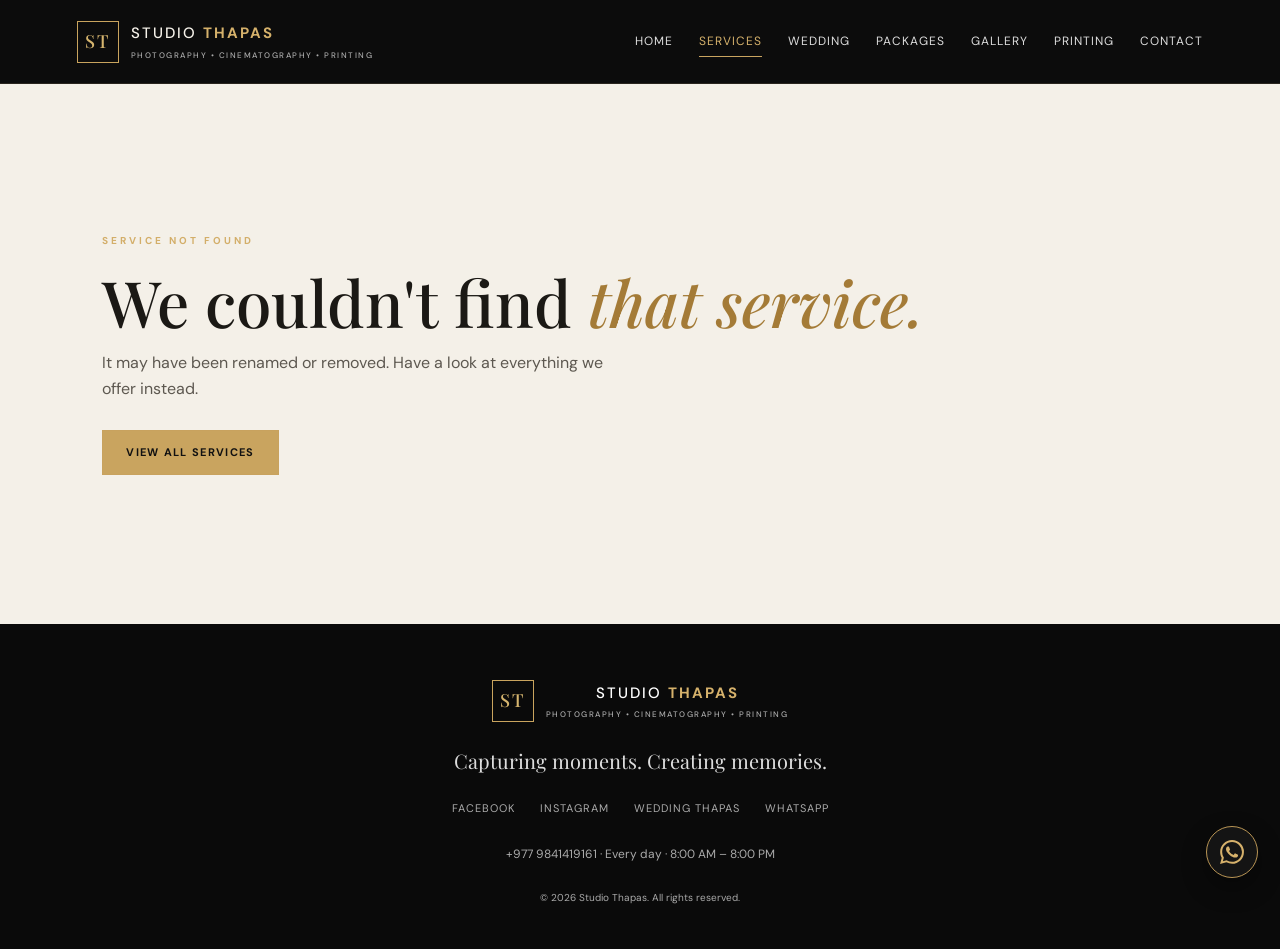
<file: service/index.html>
<!DOCTYPE html>
<html lang="en">
<head>
  <meta charset="UTF-8">
  <meta name="viewport" content="width=device-width, initial-scale=1.0">
  <title>Our Services | Studio Thapas</title>
  <meta name="description" content="Studio Thapas services in Kathmandu: photography, films, printing and more.">
  <meta name="theme-color" content="#101010">
  <link rel="icon" href="/favicon.ico" sizes="48x48"><link rel="icon" href="/favicon.svg" type="image/svg+xml"><link rel="apple-touch-icon" href="/apple-touch-icon.png">
  <link rel="preconnect" href="https://fonts.googleapis.com"><link rel="preconnect" href="https://fonts.gstatic.com" crossorigin>
  <link href="https://fonts.googleapis.com/css2?family=DM+Sans:wght@400;500;600;700&family=Playfair+Display:ital,wght@0,500;0,600;0,700;1,500&display=swap" rel="stylesheet">
  <link rel="stylesheet" href="/style.css">
  <script>document.documentElement.classList.add('js')</script>
</head>
<body data-page="service">
<a class="skip-link" href="#main">Skip to content</a>
<header class="site-header" id="siteHeader">
  <a class="brand" href="/"><span class="brand-mark">ST</span><span>STUDIO <b>THAPAS</b><small>PHOTOGRAPHY • CINEMATOGRAPHY • PRINTING</small></span></a>
  <button class="menu-toggle" type="button" aria-label="Open menu" aria-expanded="false" aria-controls="siteNav"><span></span><span></span><span></span></button>
  <nav class="nav" id="siteNav" aria-label="Main">
    <a href="/" data-section="home">Home</a><a href="/#services" data-section="services">Services</a><a href="/#weddings" data-section="weddings">Wedding</a><a href="/#packages" data-section="packages">Packages</a><a href="/gallery/" data-section="gallery">Gallery</a><a href="/#printing" data-section="printing">Printing</a><a href="/#contact" data-section="contact">Contact</a>
  </nav>
</header>

<main id="main">
<section class="svc-hero" id="svcHero">
  <div class="svc-hero-media" id="svcHeroMedia"></div>
  <div class="hero-shade"></div>
  <div class="svc-hero-content">
    <nav class="breadcrumb" aria-label="Breadcrumb"><a href="/">Home</a><span>/</span><a href="/#services">Services</a><span>/</span><b id="svcCrumb"></b></nav>
    <p class="eyebrow" id="svcEyebrow"></p>
    <h1 id="svcTitle"></h1>
    <p class="hero-copy" id="svcSummary"></p>
    <div class="hero-actions"><a class="btn gold" id="svcBook" href="/#contact">Book This Service</a><a class="btn outline" href="#work">See Our Work</a></div>
  </div>
</section>

<section class="section svc-body" id="svcBody">
  <div class="svc-description reveal" id="svcDescription"></div>
  <aside class="svc-aside reveal" id="svcAside">
    <h2 class="svc-aside-title">What's included</h2>
    <ul class="check-list" id="svcHighlights"></ul>
    <a class="btn gold full" id="svcWhatsapp" href="#" target="_blank" rel="noopener noreferrer">Ask on WhatsApp ↗</a>
    <a class="btn dark-outline full" id="svcEnquire" href="/#contact">Send an Enquiry</a>
  </aside>
</section>

<section class="section packages-section" id="svcPackages" hidden>
  <div class="section-heading reveal"><div><p class="eyebrow">COLLECTIONS</p><h2>Choose your <em>package</em></h2></div><p>Ask us to customise coverage for your date and event plan.</p></div>
  <div class="package-grid" id="svcPackageGrid"></div>
</section>

<section class="section gallery-section" id="work">
  <div class="section-heading reveal"><div><p class="eyebrow" id="workEyebrow">OUR WORK</p><h2 id="workTitle">Recent <em>photographs</em></h2></div><p id="workInfo"></p></div>
  <div class="gallery-grid" id="svcGrid" aria-live="polite"></div>
  <nav class="pagination" id="svcPagination" aria-label="Photo pages"></nav>
</section>

<section class="section dark-section" id="related">
  <div class="section-heading reveal"><div><p class="eyebrow">KEEP EXPLORING</p><h2>You may <em>also like</em></h2></div><a class="text-link light" href="/#services">VIEW ALL SERVICES <span class="arrow">→</span></a></div>
  <div class="service-grid" id="relatedGrid"></div>
</section>

<section class="cta-band">
  <div class="reveal"><p class="eyebrow dark">LET'S TALK</p><h2>Ready to make <em>memories?</em></h2><p>Tell us your date and plans. We usually reply the same day.</p></div>
  <div class="button-row reveal"><a class="btn ink" id="ctaBook" href="/#contact">Send an Enquiry</a><a class="btn ink-outline" id="ctaWhatsapp" href="#" target="_blank" rel="noopener noreferrer">WhatsApp Us ↗</a></div>
</section>

<section class="section not-found" id="svcMissing" hidden>
  <p class="eyebrow">SERVICE NOT FOUND</p><h1>We couldn't find <em>that service.</em></h1><p>It may have been renamed or removed. Have a look at everything we offer instead.</p>
  <a class="btn gold" href="/#services">View All Services</a>
</section>
</main>

<footer class="site-footer" id="siteFooter"></footer>
<script src="/script.js"></script>
</body>
</html>
</file>
<file: style.css>
/* Studio Thapas — site styles */

:root {
  --ink: #101010;
  --ink-2: #151515;
  --ink-3: #202020;
  --header: #0c0c0c;
  --text: #f6f2ea;
  --muted: #aaa;
  --gold: #c9a45f;
  --gold-light: #d6b16b;
  --gold-hover: #e1c17e;
  --gold-deep: #a47b37;
  --gold-text: #8c682e;
  --cream: #f4f0e8;
  --cream-2: #eee9df;
  --line-dark: #302b23;
  --line-gold: #51432b;
  --header-h: 84px;
  --ease: cubic-bezier(.2, .7, .2, 1);
}

*, *::before, *::after { box-sizing: border-box; }
html { scroll-behavior: smooth; scroll-padding-top: var(--header-h); -webkit-text-size-adjust: 100%; }
body { margin: 0; background: var(--ink); color: var(--text); font-family: "DM Sans", sans-serif; line-height: 1.65; overflow-x: hidden; }
img { max-width: 100%; }
a { color: inherit; text-decoration: none; }
button { font-family: inherit; }
:focus-visible { outline: 2px solid var(--gold); outline-offset: 3px; }
[hidden] { display: none !important; }

.skip-link { position: absolute; left: 12px; top: -60px; z-index: 100; background: var(--gold); color: #111; padding: 10px 16px; font-size: 12px; font-weight: 700; }
.skip-link:focus { top: 12px; }

/* ---------- Header ---------- */
.site-header { height: var(--header-h); padding: 0 6vw; display: flex; align-items: center; justify-content: space-between; gap: 20px; background: var(--header); position: sticky; top: 0; z-index: 50; border-bottom: 1px solid #29251e; transition: box-shadow .3s, background .3s; }
.site-header.scrolled { background: rgba(12, 12, 12, .94); box-shadow: 0 10px 30px rgba(0, 0, 0, .35); backdrop-filter: blur(8px); }
.brand { display: flex; align-items: center; gap: 12px; font-size: 15px; letter-spacing: 2px; font-weight: 500; flex-shrink: 0; }
.brand b { color: #d5b16b; }
.brand small { display: block; font-size: 8px; letter-spacing: 1.5px; color: var(--muted); margin-top: 3px; }
.brand-mark { width: 42px; height: 42px; border: 1px solid #c9a45e; color: #d7b66f; display: grid; place-items: center; font-family: "Playfair Display", serif; font-size: 18px; transition: background .3s, color .3s; }
.brand:hover .brand-mark { background: var(--gold); color: #111; }
.nav { display: flex; align-items: center; gap: 26px; font-size: 12px; text-transform: uppercase; letter-spacing: 1px; }
.nav a { color: #ddd; position: relative; padding: 6px 0; transition: color .2s; }
.nav a::after { content: ""; position: absolute; left: 0; right: 0; bottom: 0; height: 1px; background: var(--gold); transform: scaleX(0); transform-origin: left; transition: transform .3s var(--ease); }
.nav a:hover, .nav a.active { color: #d5b16b; }
.nav a:hover::after, .nav a.active::after { transform: scaleX(1); }
.menu-toggle { display: none; width: 44px; height: 44px; background: none; border: 0; padding: 10px; cursor: pointer; }
.menu-toggle span { display: block; height: 2px; background: #fff; margin: 5px 0; transition: transform .3s, opacity .3s; }
.menu-toggle[aria-expanded="true"] span:nth-child(1) { transform: translateY(7px) rotate(45deg); }
.menu-toggle[aria-expanded="true"] span:nth-child(2) { opacity: 0; }
.menu-toggle[aria-expanded="true"] span:nth-child(3) { transform: translateY(-7px) rotate(-45deg); }

/* ---------- Type & buttons ---------- */
.eyebrow { color: #d3ae69; font-size: 10px; letter-spacing: 3px; font-weight: 700; text-transform: uppercase; margin: 0 0 4px; }
.eyebrow.dark { color: #4a3a1f; }
h1, h2 { font-family: "Playfair Display", serif; font-weight: 500; line-height: 1.12; }
h1 em, h2 em { color: var(--gold-light); font-weight: 500; }
.btn { display: inline-flex; align-items: center; justify-content: center; gap: 8px; padding: 14px 23px; font-size: 11px; font-weight: 700; letter-spacing: 1.3px; text-transform: uppercase; border: 1px solid #c8a25e; cursor: pointer; text-align: center; line-height: 1.3; transition: background .25s, color .25s, border-color .25s, transform .25s var(--ease), box-shadow .25s; }
.btn:hover { transform: translateY(-2px); }
.btn:active { transform: translateY(0); }
.gold { background: var(--gold); color: #111; }
.gold:hover { background: var(--gold-hover); box-shadow: 0 10px 24px rgba(201, 164, 95, .25); }
.outline { color: #fff; background: transparent; border-color: #ddd; }
.outline:hover { background: #fff; color: #111; border-color: #fff; }
.dark-outline { color: #5b4524; background: transparent; border-color: #ad8a50; }
.dark-outline:hover { background: #1b1915; color: var(--gold-light); border-color: #1b1915; }
.ink { background: #151515; color: var(--gold-light); border-color: #151515; }
.ink:hover { background: #000; }
.ink-outline { background: transparent; color: #151515; border-color: #151515; }
.ink-outline:hover { background: #151515; color: var(--gold-light); }
.full { width: 100%; }
.button-row { display: flex; flex-wrap: wrap; gap: 12px; }
.text-link { display: inline-flex; align-items: center; gap: 6px; color: var(--gold-text); font-size: 10px; font-weight: 700; letter-spacing: 1.5px; margin-top: 18px; transition: color .2s; }
.text-link.light { color: var(--gold-light); margin-top: 0; white-space: nowrap; }
.text-link:hover { color: #d5b16b; }
.arrow { display: inline-block; transition: transform .3s var(--ease); }
a:hover > .arrow, a:hover .arrow { transform: translateX(4px); }

/* ---------- Sections ---------- */
.section { padding: 105px 8vw; }
.dark-section { background: var(--ink-2); }
.section-heading { display: flex; justify-content: space-between; align-items: end; gap: 35px; margin-bottom: 42px; }
.section-heading h2 { margin: 12px 0 0; }
.section-heading > p { max-width: 380px; color: var(--muted); font-size: 13px; margin: 0; }
.intro h2, .section h2, .wedding-copy h2, .cta-band h2 { font-size: clamp(34px, 4.3vw, 58px); margin: 12px 0; }

/* ---------- Hero ---------- */
.hero { min-height: 650px; height: calc(90vh - var(--header-h)); max-height: 850px; position: relative; display: flex; align-items: center; padding: 8vw; overflow: hidden; background: #0b0b0b; }
.hero-media, .svc-hero-media { position: absolute; inset: 0; }
.hero-media img, .svc-hero-media img { position: absolute; inset: 0; width: 100%; height: 100%; object-fit: cover; object-position: center 42%; opacity: 0; transition: opacity 1.4s ease; }
.hero-media img.active, .svc-hero-media img.active { opacity: 1; }
.hero-media img.zoom { animation: kenburns 9s ease-out forwards; }
@keyframes kenburns { from { transform: scale(1.0); } to { transform: scale(1.07); } }
.hero-shade { position: absolute; inset: 0; background: linear-gradient(90deg, rgba(7, 7, 7, .88), rgba(7, 7, 7, .47) 55%, rgba(7, 7, 7, .08)); }
.hero-content { position: relative; max-width: 720px; opacity: 0; transform: translateY(16px); transition: opacity .9s var(--ease), transform .9s var(--ease); }
.hero-content.ready { opacity: 1; transform: none; }
.hero h1 { font-size: clamp(40px, 6vw, 78px); margin: 20px 0; }
.hero-copy { font-size: 16px; color: #e2ded6; max-width: 480px; }
.hero-actions { display: flex; flex-wrap: wrap; gap: 14px; margin-top: 32px; }
.hero-note { position: absolute; right: 6vw; bottom: 35px; font-size: 9px; letter-spacing: 2px; color: #eee; }
.hero-dots { position: absolute; left: 8vw; bottom: 32px; display: flex; gap: 10px; }
.hero-dots button { width: 34px; height: 24px; border: 0; padding: 0; background: none; cursor: pointer; position: relative; }
.hero-dots button::before { content: ""; position: absolute; left: 0; right: 0; top: 11px; height: 2px; background: rgba(255, 255, 255, .35); transition: background .3s; }
.hero-dots button.active::before, .hero-dots button:hover::before { background: var(--gold); }

.trust-strip { display: flex; justify-content: center; align-items: center; gap: 35px; padding: 19px 10px; background: var(--gold); color: #16130e; font-size: 9px; font-weight: 700; letter-spacing: 2px; flex-wrap: wrap; text-align: center; }
.trust-strip i { font-style: normal; }

/* ---------- Intro ---------- */
.intro { display: grid; grid-template-columns: 1fr 1fr; gap: 9vw; background: var(--cream); color: #1c1a17; }
.intro h2 em, .wedding-copy h2 em, .gallery-section h2 em, .packages-section h2 em, .contact-section h2 em, .svc-body h2 em, .not-found h1 em { color: var(--gold-deep); }
.intro-copy { align-self: end; color: #5d5850; font-size: 14px; }

/* ---------- Service cards ---------- */
.service-grid { display: grid; grid-template-columns: repeat(3, 1fr); gap: 18px; }
.service-card { display: flex; flex-direction: column; background: var(--ink-3); border: 1px solid var(--line-dark); overflow: hidden; transition: transform .4s var(--ease), border-color .3s, box-shadow .4s; }
.service-card:hover { transform: translateY(-5px); border-color: #7d6438; box-shadow: 0 18px 40px rgba(0, 0, 0, .45); }
.service-card .card-media { height: 220px; overflow: hidden; background: #1a1a1a; }
.service-card img { width: 100%; height: 100%; object-fit: cover; display: block; filter: saturate(.83); transition: transform .8s var(--ease), filter .5s; }
.service-card:hover img { transform: scale(1.06); filter: saturate(1); }
.service-card .card-body { padding: 22px; display: flex; flex-direction: column; flex: 1; }
.service-card small { color: var(--gold); font-size: 9px; letter-spacing: 2px; text-transform: uppercase; }
.service-card h3 { font-family: "Playfair Display", serif; font-size: 23px; font-weight: 500; margin: 8px 0; line-height: 1.25; }
.service-card p { color: var(--muted); font-size: 12px; margin: 0 0 18px; }
.card-link { margin-top: auto; color: var(--gold-light); font-size: 10px; font-weight: 700; letter-spacing: 1.5px; text-transform: uppercase; display: inline-flex; gap: 8px; align-items: center; }
.service-card:hover .arrow { transform: translateX(5px); }
.service-extra { margin-top: 28px; padding: 22px; border: 1px solid var(--line-gold); color: #c8c0b2; font-size: 13px; }
.service-extra b { color: var(--gold-light); }

/* ---------- Wedding feature ---------- */
.wedding-feature { display: grid; grid-template-columns: 1fr 1fr; background: var(--cream-2); color: #1b1915; }
.wedding-image { min-height: 620px; background: url("https://images.unsplash.com/photo-1537633552985-df8429e8048b?auto=format&fit=crop&w=1400&q=85") center/cover; }
.wedding-copy { padding: 90px 8vw 80px 7vw; align-self: center; }
.wedding-copy > p:not(.eyebrow) { color: #5d5850; font-size: 14px; }
.wedding-copy ul { padding-left: 18px; color: #625b50; font-size: 13px; margin: 25px 0 32px; }
.wedding-copy li { padding: 5px 0; }

/* ---------- Packages ---------- */
.packages-section { background: var(--cream); color: #1b1915; }
.packages-section .section-heading > p { color: #6b655b; }
.package-grid { display: grid; grid-template-columns: repeat(5, minmax(0, 1fr)); gap: 13px; align-items: stretch; }
.package-grid.count-1 { grid-template-columns: minmax(0, 360px); }
.package-grid.count-2 { grid-template-columns: repeat(2, minmax(0, 360px)); }
.package-grid.count-3 { grid-template-columns: repeat(3, minmax(0, 1fr)); }
.package-grid.count-4 { grid-template-columns: repeat(4, minmax(0, 1fr)); }
.package-card { position: relative; background: #fff; padding: 25px 19px; border: 1px solid #e2d9c9; display: flex; flex-direction: column; min-height: 420px; box-shadow: 0 8px 28px #241a0b0b; transition: transform .4s var(--ease), box-shadow .4s, border-color .3s; }
.package-card:hover { transform: translateY(-6px); box-shadow: 0 20px 45px #241a0b1f; border-color: #c9a45f; }
.package-card.featured { border: 1px solid #b28b48; box-shadow: 0 12px 35px #9b76351c; }
.package-label { font-size: 9px; letter-spacing: 2px; color: #9a7436; font-weight: 700; text-transform: uppercase; margin: 0; }
.package-card h3 { font-family: "Playfair Display", serif; font-size: 27px; font-weight: 500; margin: 4px 0; }
.package-card .price { font-size: 22px; font-weight: 700; color: #8e682e; margin: 8px 0; }
.package-card > p:not(.package-label) { font-size: 12px; color: #686056; min-height: 42px; margin: 0; }
.package-card ul { padding-left: 17px; color: #5e584f; font-size: 11px; line-height: 1.8; margin: 10px 0 24px; }
.package-cta { margin-top: auto; font-size: 10px; padding: 12px 8px; }
.package-card .outline { color: #5b4524; border-color: #ad8a50; }
.package-card .outline:hover { background: #1b1915; color: var(--gold-light); border-color: #1b1915; }
.popular-tag { position: absolute; right: 10px; top: 10px; background: var(--gold); color: #17130c; font-size: 8px; font-weight: 700; padding: 5px 7px; letter-spacing: 1px; }
.package-note { font-size: 11px; color: #71695d; margin-top: 20px; }

/* ---------- Gallery ---------- */
.gallery-section { background: var(--cream); color: #1b1915; }
.gallery-section .section-heading > p { color: #6b655b; }
.gallery-filters { display: flex; flex-wrap: wrap; gap: 9px; margin: 0 0 28px; }
.gallery-filter { border: 1px solid #b99a64; background: transparent; color: #4c3b20; padding: 9px 15px; font: 600 11px "DM Sans", sans-serif; cursor: pointer; transition: background .2s, color .2s, transform .2s; display: inline-flex; align-items: center; gap: 7px; }
.gallery-filter:hover { transform: translateY(-1px); }
.gallery-filter:hover, .gallery-filter.active { background: var(--gold); color: #17130c; }
.gallery-filter .count { font-size: 9px; opacity: .7; font-weight: 700; }
.gallery-grid { columns: 3 250px; column-gap: 16px; transition: opacity .25s; }
.gallery-grid.loading { opacity: .35; }
.gallery-item { display: inline-block; width: 100%; break-inside: avoid; margin: 0 0 16px; background: #fff; border: 1px solid #e4dccf; padding: 8px; vertical-align: top; transition: box-shadow .35s, transform .35s var(--ease); }
.gallery-item:hover { box-shadow: 0 14px 32px #241a0b1c; transform: translateY(-3px); }
.gallery-open { display: block; width: 100%; padding: 0; border: 0; background: var(--cream-2); cursor: zoom-in; position: relative; overflow: hidden; }
.gallery-open img { display: block; width: 100%; height: auto; min-height: 120px; opacity: 0; transition: opacity .6s ease, transform .8s var(--ease); }
.gallery-open img.loaded { opacity: 1; min-height: 0; }
.gallery-open:hover img { transform: scale(1.03); }
.gallery-open::after { content: "⤢"; position: absolute; right: 10px; bottom: 10px; width: 34px; height: 34px; display: grid; place-items: center; background: rgba(16, 16, 16, .7); color: var(--gold-light); font-size: 16px; opacity: 0; transform: translateY(6px); transition: opacity .3s, transform .3s; }
.gallery-open:hover::after, .gallery-open:focus-visible::after { opacity: 1; transform: none; }
.gallery-caption { padding: 9px 5px 3px; display: flex; justify-content: space-between; gap: 10px; align-items: center; color: #4d4539; font-size: 11px; }
.gallery-caption span { overflow: hidden; text-overflow: ellipsis; white-space: nowrap; }
.gallery-caption a, .gallery-caption small { color: #98743c; text-transform: uppercase; letter-spacing: 1px; font-size: 9px; white-space: nowrap; }
.gallery-caption a:hover { color: #5b4524; text-decoration: underline; }
.gallery-empty { color: #70695e; padding: 24px; border: 1px dashed #c8b99e; text-align: center; column-span: all; }
.gallery-more { display: flex; flex-wrap: wrap; align-items: center; justify-content: space-between; gap: 18px 28px; margin-top: 28px; padding-top: 26px; border-top: 1px solid #ddd2bf; }
.gallery-more p { margin: 0; color: #5d5850; font-size: 13px; max-width: 520px; }
.gallery-toolbar { display: flex; justify-content: space-between; align-items: center; gap: 12px 20px; flex-wrap: wrap; margin: -8px 0 20px; }
.gallery-toolbar p { margin: 0; color: #6b655b; font-size: 12px; }
.gallery-toolbar .text-link { margin: 0; }
.skeleton { background: linear-gradient(100deg, #e9e2d5 30%, #f4efe6 50%, #e9e2d5 70%) 0 0 / 300% 100%; animation: shimmer 1.4s linear infinite; }
.dark-section .skeleton { background: linear-gradient(100deg, #1e1e1e 30%, #292622 50%, #1e1e1e 70%) 0 0 / 300% 100%; }
@keyframes shimmer { from { background-position: 100% 0; } to { background-position: 0 0; } }
.skeleton-card { height: 380px; border: 1px solid var(--line-dark); }
.skeleton-photo { display: inline-block; width: 100%; break-inside: avoid; margin: 0 0 16px; }

/* ---------- Pagination ---------- */
.pagination { display: flex; flex-wrap: wrap; justify-content: center; align-items: center; gap: 8px; margin-top: 34px; }
.pagination:empty { display: none; }
.pagination button, .pagination .gap { min-width: 42px; height: 42px; padding: 0 12px; display: inline-grid; place-items: center; border: 1px solid #c9b58f; background: #fff; color: #4c3b20; font: 600 12px "DM Sans", sans-serif; cursor: pointer; transition: background .2s, color .2s, border-color .2s; }
.pagination button:hover:not(:disabled) { border-color: var(--gold); background: #f8f1e3; }
.pagination button[aria-current="page"] { background: var(--gold); border-color: var(--gold); color: #17130c; }
.pagination button:disabled { opacity: .4; cursor: default; }
.pagination .gap { border: 0; background: none; cursor: default; min-width: 20px; padding: 0; }
.pagination .page-step { letter-spacing: 1px; text-transform: uppercase; font-size: 10px; font-weight: 700; }

/* ---------- Printing ---------- */
.print-section { display: grid; grid-template-columns: 1fr 1fr; gap: 8vw; align-items: center; }
.print-copy p:not(.eyebrow) { color: var(--muted); font-size: 14px; max-width: 470px; margin: 25px 0; }
.print-tiles { display: grid; grid-template-columns: 1fr 1fr; gap: 12px; }
.print-tiles div { min-height: 110px; border: 1px solid var(--line-gold); padding: 20px; display: flex; flex-direction: column; justify-content: space-between; transition: border-color .3s, background .3s, transform .3s var(--ease); }
.print-tiles div:hover { border-color: var(--gold); background: #1b1813; transform: translateY(-3px); }
.print-tiles span { color: var(--gold); font-size: 10px; }
.print-tiles b { font-family: "Playfair Display", serif; font-size: 19px; font-weight: 500; }

/* ---------- Contact ---------- */
.contact-section { background: var(--cream); color: #1b1915; display: grid; grid-template-columns: 1fr 1fr; gap: 10vw; }
.contact-section > div > p:not(.eyebrow) { color: #625b50; font-size: 14px; max-width: 430px; }
.contact-details { margin-top: 30px; font-size: 13px; color: #5f594f; }
.contact-details b { color: #1c1a17; }
.contact-details a { color: #936e32; }
.contact-details a:hover { text-decoration: underline; }
.contact-section form { background: #fff; padding: 30px; box-shadow: 0 12px 45px #17120b12; transition: box-shadow .4s; align-self: start; }
.contact-section form.highlight { box-shadow: 0 0 0 2px var(--gold), 0 12px 45px #17120b22; }
.contact-section label { display: block; font-size: 11px; font-weight: 700; margin-bottom: 17px; color: #514b42; }
.contact-section input, .contact-section select, .contact-section textarea { display: block; width: 100%; margin-top: 7px; padding: 13px; border: 1px solid #ddd7cc; background: #fbfaf7; font: 13px "DM Sans", sans-serif; color: #222; border-radius: 0; transition: border-color .2s, background .2s; }
.contact-section input:focus, .contact-section select:focus, .contact-section textarea:focus { outline: none; border-color: var(--gold); background: #fff; }
.form-note { display: block; color: #888; font-size: 10px; margin-top: 12px; }

/* ---------- Service page ---------- */
.svc-hero { position: relative; min-height: 560px; height: calc(78vh - var(--header-h)); max-height: 760px; display: flex; align-items: flex-end; padding: 8vw 8vw 70px; overflow: hidden; background: #0b0b0b; }
.svc-hero-media img { animation: kenburns 12s ease-out forwards; }
.svc-hero .hero-shade { background: linear-gradient(0deg, rgba(7, 7, 7, .92), rgba(7, 7, 7, .45) 55%, rgba(7, 7, 7, .25)), linear-gradient(90deg, rgba(7, 7, 7, .6), transparent 70%); }
.svc-hero-content { position: relative; max-width: 760px; }
.svc-hero h1 { font-size: clamp(38px, 5.4vw, 72px); margin: 14px 0 16px; }
.breadcrumb { display: flex; flex-wrap: wrap; gap: 8px; align-items: center; font-size: 11px; letter-spacing: 1px; color: #bdb5a7; margin-bottom: 22px; }
.breadcrumb a:hover { color: var(--gold-light); }
.breadcrumb b { color: var(--gold-light); font-weight: 600; }
.breadcrumb span { opacity: .5; }
.svc-body { background: var(--cream); color: #1b1915; display: grid; grid-template-columns: minmax(0, 1.4fr) minmax(280px, 1fr); gap: 7vw; align-items: start; }
.svc-description p { color: #4f4a42; font-size: 16px; line-height: 1.85; margin: 0 0 20px; }
.svc-description p:first-child { font-family: "Playfair Display", serif; font-size: clamp(21px, 2.1vw, 27px); line-height: 1.5; color: #1c1a17; }
.svc-aside { background: #fff; padding: 32px; box-shadow: 0 12px 45px #17120b12; position: sticky; top: calc(var(--header-h) + 24px); display: grid; gap: 12px; }
.svc-aside-title { font-size: 26px !important; margin: 0 0 6px !important; }
.check-list { list-style: none; padding: 0; margin: 0 0 14px; color: #514b42; font-size: 13px; }
.check-list li { padding: 9px 0 9px 28px; border-bottom: 1px solid #efe8dc; position: relative; }
.check-list li::before { content: "✦"; position: absolute; left: 4px; top: 9px; color: var(--gold); font-size: 11px; }
.cta-band { background: var(--gold); color: #16130e; padding: 80px 8vw; display: flex; justify-content: space-between; align-items: center; gap: 30px 60px; flex-wrap: wrap; }
.cta-band h2 { margin: 8px 0; }
.cta-band h2 em { color: #2b2214; }
.cta-band p:not(.eyebrow) { margin: 0; color: #3b311f; font-size: 14px; }
.page-hero { padding: 90px 8vw 70px; background: radial-gradient(circle at 80% 0%, #2a2318 0%, transparent 55%), var(--ink-2); }
.page-hero h1 { font-size: clamp(42px, 6vw, 80px); margin: 14px 0; }
.page-hero p:not(.eyebrow) { color: var(--muted); max-width: 540px; margin: 0; }
.gallery-page { padding-top: 60px; }
.not-found { min-height: 60vh; background: var(--cream); color: #1b1915; display: flex; flex-direction: column; justify-content: center; align-items: flex-start; }
.not-found h1 { font-size: clamp(38px, 5vw, 64px); margin: 12px 0; }
.not-found p:not(.eyebrow) { color: #5d5850; max-width: 520px; margin: 0 0 28px; }

/* ---------- Footer ---------- */
.site-footer { padding: 56px 8vw 40px; background: #0a0a0a; text-align: center; color: var(--muted); }
.site-footer .brand { justify-content: center; color: #fff; display: inline-flex; }
.site-footer > p { font-family: "Playfair Display", serif; font-size: 20px; color: #ddd; margin: 22px 0 0; }
.footer-links { display: flex; justify-content: center; flex-wrap: wrap; gap: 12px 25px; font-size: 11px; margin: 22px 0 28px; letter-spacing: 1px; text-transform: uppercase; }
.footer-links a { transition: color .2s; }
.footer-links a:hover { color: #d5b16b; }
.footer-contact { font-size: 12px; margin: 0 0 18px; }
.footer-contact a:hover { color: #d5b16b; }
.site-footer > small { font-size: 10px; }

/* ---------- Floating buttons ---------- */
.floating { position: fixed; right: 22px; bottom: 22px; z-index: 40; display: flex; flex-direction: column; gap: 10px; align-items: center; }
.fab { width: 52px; height: 52px; border-radius: 50%; display: grid; place-items: center; border: 1px solid #b99555; background: #141414; color: var(--gold-light); box-shadow: 0 10px 25px rgba(0, 0, 0, .35); cursor: pointer; transition: transform .3s var(--ease), background .3s, opacity .3s, visibility .3s; }
.fab:hover { transform: translateY(-3px); background: #1f1b14; }
.fab svg { width: 24px; height: 24px; fill: currentColor; }
.fab-top { width: 42px; height: 42px; font-size: 18px; opacity: 0; visibility: hidden; transform: translateY(10px); }
.fab-top.show { opacity: 1; visibility: visible; transform: none; }

/* ---------- Scroll reveal (only when JS runs) ---------- */
.js .reveal { opacity: 0; transform: translateY(26px); transition: opacity .8s var(--ease), transform .8s var(--ease); transition-delay: var(--delay, 0s); }
.js .reveal.in { opacity: 1; transform: none; }

/* ---------- Lightbox ---------- */
.photo-lightbox { position: fixed; inset: 0; z-index: 1000; display: flex; align-items: center; justify-content: center; background: rgba(0, 0, 0, .96); padding: 68px 22px 70px; opacity: 0; visibility: hidden; transition: opacity .3s, visibility .3s; }
.photo-lightbox.open { opacity: 1; visibility: visible; }
.lightbox-stage { width: 100%; height: 100%; display: flex; align-items: center; justify-content: center; overflow: hidden; touch-action: none; cursor: zoom-in; }
.lightbox-stage.zoomed { cursor: grab; }
.lightbox-stage.dragging { cursor: grabbing; }
.lightbox-stage img { max-width: 100%; max-height: 100%; width: auto; height: auto; object-fit: contain; transform-origin: center center; transition: transform .15s ease, opacity .3s; user-select: none; -webkit-user-drag: none; }
.lightbox-stage.dragging img { transition: opacity .3s; }
.lightbox-stage img.swapping { opacity: 0; }
.lightbox-spinner { position: absolute; width: 38px; height: 38px; border: 2px solid #3a3226; border-top-color: var(--gold); border-radius: 50%; animation: spin .8s linear infinite; opacity: 0; transition: opacity .2s; pointer-events: none; }
.lightbox-spinner.show { opacity: 1; }
@keyframes spin { to { transform: rotate(360deg); } }
.lightbox-close { position: absolute; top: 15px; right: 22px; border: 1px solid #b99555; background: #171717; color: #f4d28f; width: 44px; height: 44px; border-radius: 50%; font-size: 28px; line-height: 1; cursor: pointer; z-index: 3; transition: background .2s, transform .2s; }
.lightbox-close:hover { background: #2a2418; transform: rotate(90deg); }
.lightbox-toolbar { position: absolute; top: 18px; left: 50%; transform: translateX(-50%); display: flex; gap: 8px; z-index: 2; }
.lightbox-toolbar button { min-width: 44px; height: 40px; padding: 0 13px; border: 1px solid #b99555; background: #171717; color: #f4d28f; font-size: 20px; cursor: pointer; transition: background .2s; }
.lightbox-toolbar button:hover { background: #2a2418; }
.lightbox-toolbar .zoom-level { font-size: 12px; min-width: 62px; }
.lightbox-nav { position: absolute; top: 50%; transform: translateY(-50%); z-index: 3; width: 52px; height: 64px; border: 1px solid #b99555; border-radius: 8px; background: rgba(20, 20, 20, .78); color: #f4d28f; font-size: 44px; line-height: 1; cursor: pointer; display: grid; place-items: center; transition: background .2s; }
.lightbox-nav:hover:not(:disabled) { background: #2a2418; }
.lightbox-prev { left: 22px; }
.lightbox-next { right: 22px; }
.lightbox-nav:disabled { opacity: .3; cursor: default; }
.lightbox-bar { position: absolute; left: 0; right: 0; bottom: 0; padding: 14px 22px; display: flex; justify-content: space-between; align-items: center; gap: 8px 20px; flex-wrap: wrap; color: #d0c5b2; font-size: 12px; background: linear-gradient(0deg, rgba(0, 0, 0, .85), transparent); }
.lightbox-caption { display: flex; gap: 10px; align-items: baseline; min-width: 0; flex-wrap: wrap; }
.lightbox-caption b { color: #f6f2ea; font-weight: 600; }
.lightbox-caption a { color: var(--gold-light); font-size: 10px; letter-spacing: 1px; text-transform: uppercase; font-weight: 700; }
.lightbox-caption a:hover { text-decoration: underline; }
.lightbox-count { color: #9d927f; font-variant-numeric: tabular-nums; }

/* ---------- Responsive ---------- */
@media (max-width: 1150px) {
  .package-grid, .package-grid.count-4 { grid-template-columns: repeat(3, minmax(0, 1fr)); }
}
@media (max-width: 1080px) {
  .nav { gap: 16px; font-size: 11px; }
  .site-header { padding: 0 4vw; }
}
@media (max-width: 950px) {
  .service-grid { grid-template-columns: repeat(2, 1fr); }
  .section { padding: 75px 6vw; }
  .wedding-copy { padding: 65px 6vw; }
  .contact-section { gap: 5vw; }
  .svc-body { grid-template-columns: 1fr; }
  .svc-aside { position: static; }
  .package-grid, .package-grid.count-3, .package-grid.count-4 { grid-template-columns: repeat(2, minmax(0, 1fr)); }
}
@media (max-width: 860px) {
  :root { --header-h: 72px; }
  .menu-toggle { display: block; }
  .nav { position: absolute; top: var(--header-h); left: 0; right: 0; background: #101010; padding: 12px 6vw 24px; flex-direction: column; align-items: stretch; gap: 0; border-bottom: 1px solid #413722; box-shadow: 0 20px 40px rgba(0, 0, 0, .5); font-size: 12px; opacity: 0; visibility: hidden; transform: translateY(-8px); transition: opacity .25s, transform .25s var(--ease), visibility .25s; max-height: calc(100vh - var(--header-h)); overflow-y: auto; }
  .nav.open { opacity: 1; visibility: visible; transform: none; }
  .nav a { padding: 13px 0; border-bottom: 1px solid #1f1c17; }
  .nav a::after { display: none; }
}
@media (max-width: 700px) {
  .hero { height: auto; min-height: calc(100svh - var(--header-h)); max-height: none; padding: 60px 7vw 90px; }
  .hero-media img { object-position: 58% center; }
  .hero h1 { font-size: clamp(36px, 11vw, 48px); }
  .hero-note { display: none; }
  .hero-dots { left: 7vw; bottom: 26px; }
  .trust-strip { gap: 10px 12px; font-size: 8px; }
  .intro, .print-section, .contact-section { grid-template-columns: 1fr; gap: 30px; }
  .section-heading { display: block; }
  .section-heading > p, .section-heading > .text-link { margin-top: 15px; }
  .service-grid { grid-template-columns: 1fr; }
  .service-card .card-media { height: 240px; }
  .wedding-feature { grid-template-columns: 1fr; }
  .wedding-image { min-height: 370px; }
  .wedding-copy { padding: 60px 7vw; }
  .gallery-grid { columns: 2 140px; column-gap: 10px; }
  .gallery-item { margin-bottom: 10px; padding: 6px; }
  .gallery-caption { font-size: 10px; padding: 7px 2px 1px; }
  .gallery-caption a, .gallery-caption small { display: none; }
  .skeleton-photo { margin-bottom: 10px; }
  .package-grid, .package-grid.count-1, .package-grid.count-2, .package-grid.count-3, .package-grid.count-4 { grid-template-columns: 1fr; }
  .package-card { min-height: 0; }
  .print-tiles { gap: 9px; }
  .print-tiles div { min-height: 95px; padding: 14px; }
  .contact-section form { padding: 22px; }
  .svc-hero { min-height: 480px; height: auto; padding: 120px 7vw 50px; }
  .svc-aside { padding: 24px; }
  .svc-description p { font-size: 15px; }
  .cta-band { padding: 60px 7vw; }
  .page-hero { padding: 60px 7vw 50px; }
  .pagination button { min-width: 38px; height: 38px; padding: 0 9px; }
  .floating { right: 14px; bottom: 14px; }
  .fab { width: 48px; height: 48px; }
  .fab-top { width: 40px; height: 40px; }
  .photo-lightbox { padding: 72px 8px 70px; }
  .lightbox-close { top: 12px; right: 10px; width: 40px; height: 40px; }
  .lightbox-toolbar { top: 14px; left: 10px; transform: none; }
  .lightbox-toolbar button { height: 38px; min-width: 40px; padding: 0 10px; }
  .lightbox-nav { width: 40px; height: 52px; font-size: 34px; }
  .lightbox-prev { left: 6px; }
  .lightbox-next { right: 6px; }
  .lightbox-bar { padding: 12px 14px; font-size: 11px; }
}
@media (max-width: 380px) {
  .brand { gap: 9px; font-size: 13px; letter-spacing: 1.5px; }
  .brand small { font-size: 7px; letter-spacing: 1px; }
  .brand-mark { width: 38px; height: 38px; font-size: 16px; }
  .btn { padding: 13px 18px; }
  .gallery-grid { columns: 2 120px; column-gap: 8px; }
  .gallery-filter { padding: 8px 12px; }
}

@media (prefers-reduced-motion: reduce) {
  html { scroll-behavior: auto; }
  *, *::before, *::after { animation-duration: .01ms !important; animation-iteration-count: 1 !important; transition-duration: .01ms !important; }
  .js .reveal { opacity: 1; transform: none; }
}
</file>
